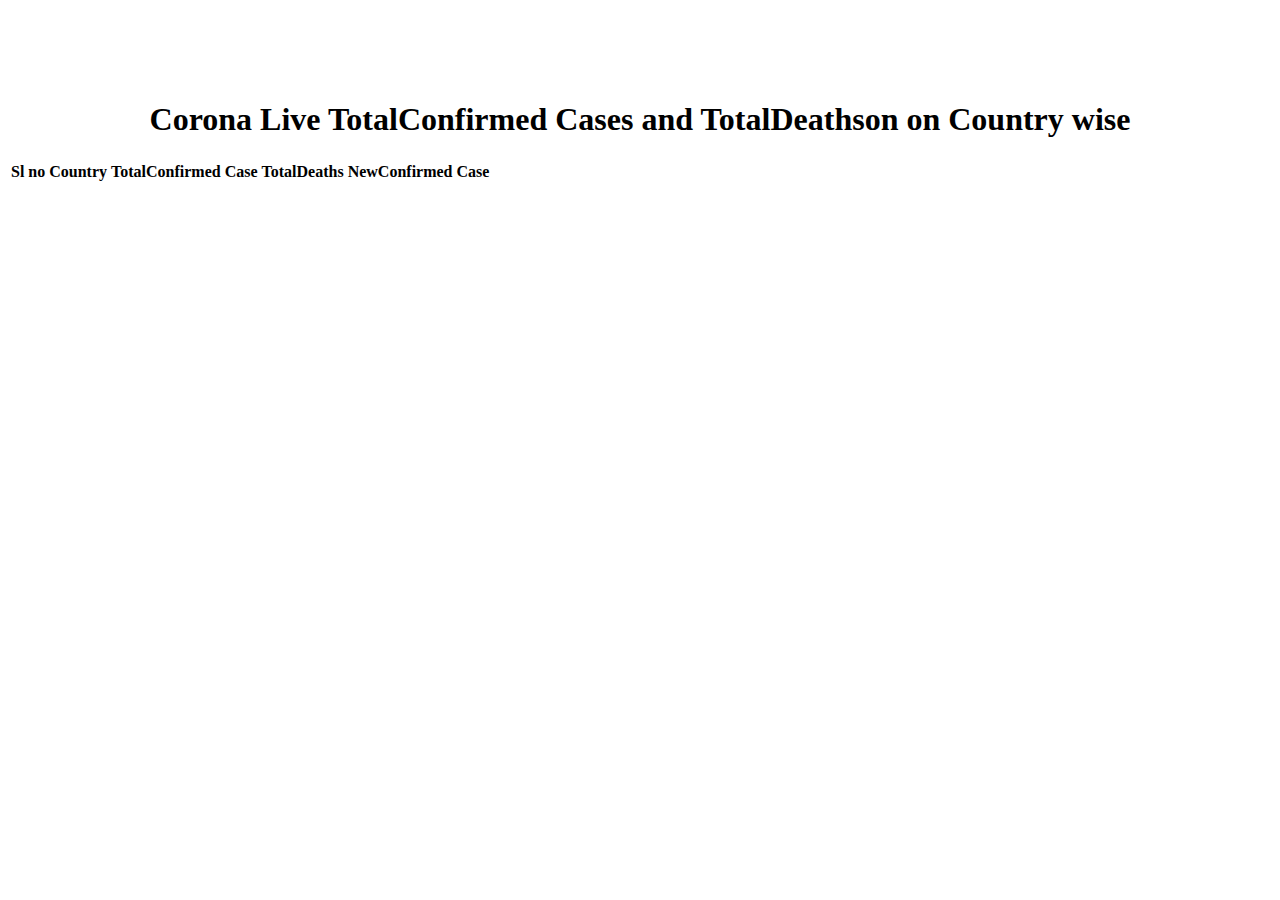
<file: tables.html>
<!doctype html>
<html lang="en">

<head>
  <meta charset="utf-8">
  <meta name="viewport" content="width=device-width, initial-scale=1">
  <title>Bootstrap demo</title>
  <link href="https://cdn.jsdelivr.net/npm/bootstrap@5.3.0-alpha1/dist/css/bootstrap.min.css" rel="stylesheet"
    integrity="sha384-GLhlTQ8iRABdZLl6O3oVMWSktQOp6b7In1Zl3/Jr59b6EGGoI1aFkw7cmDA6j6gD" crossorigin="anonymous">
</head>

<body>
  <br><br><br><br>
  <div class="container">
    <h1 style="text-align: center;">Corona Live TotalConfirmed Cases and TotalDeathson on Country wise</h1>
    <table class="table table-bordered">
      <thead class="table-dark">
        <tr>
          <th scope="col" id="headings">Sl no</th>
          <th scope="col" id="country">Country</th>
          <th scope="col">TotalConfirmed Case</th>
          <th scope="col">TotalDeaths</th>
          <th scope="col">NewConfirmed Case</th>
        </tr>
      </thead>
      <tbody id="table_body">
        <tr>
          <th scope="row"><span class='spinner-border'></span></th>
          <td><span class='spinner-border'></span></td>
          <td><span class='spinner-border'></span></td>
          <td><span class='spinner-border'></span></td>
          <td><span class='spinner-border'></span></td>
        </tr>
      </tbody>
    </table>
  </div>
  <script src="tables.js"></script>
  <script src="https://cdn.jsdelivr.net/npm/bootstrap@5.3.0-alpha1/dist/js/bootstrap.bundle.min.js"
    integrity="sha384-w76AqPfDkMBDXo30jS1Sgez6pr3x5MlQ1ZAGC+nuZB+EYdgRZgiwxhTBTkF7CXvN"
    crossorigin="anonymous"></script>
</body>

</html>
</file>
